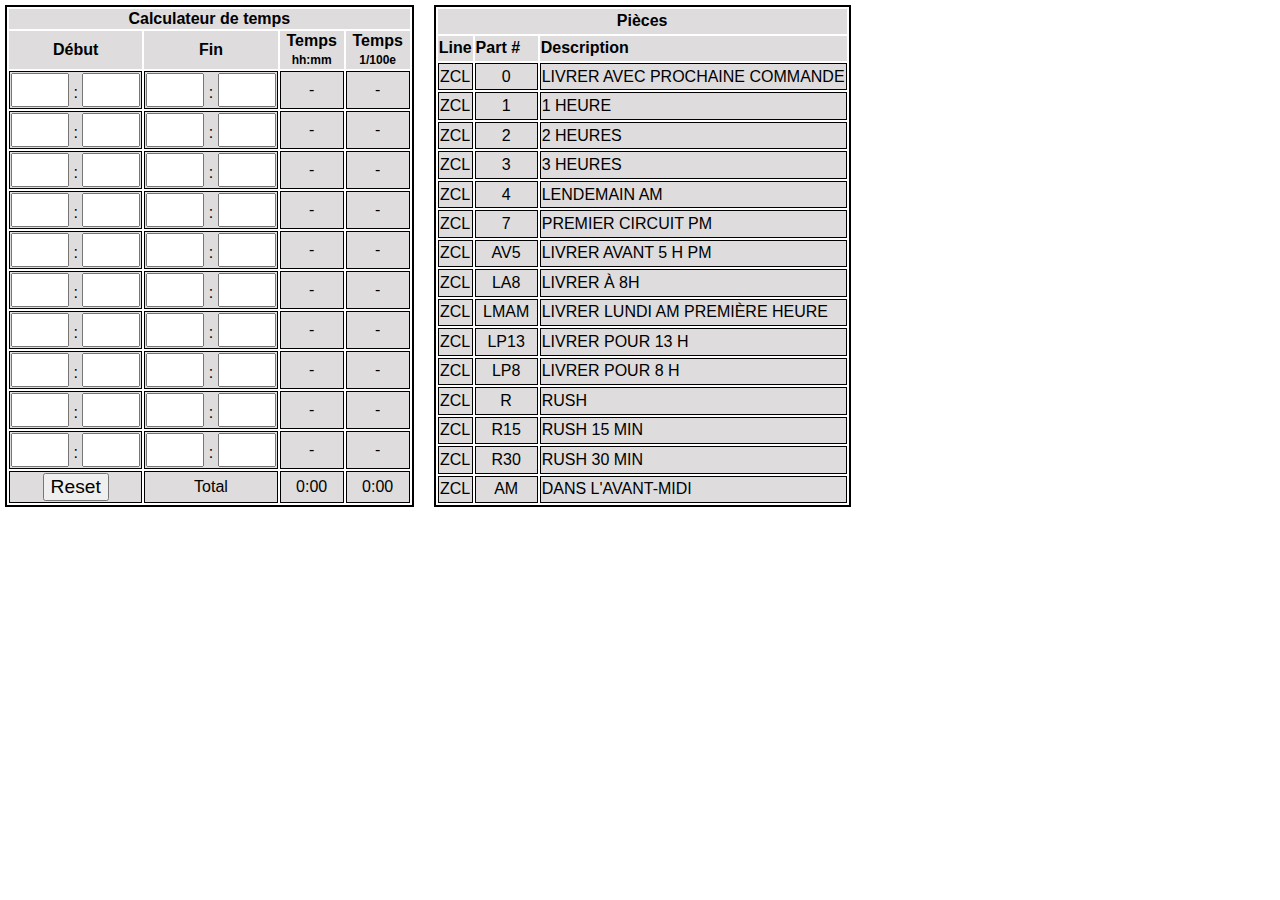
<file: index.html>
<!DOCTYPE HTML>
<html lang="en-US">
    <head>
        <meta charset="UTF-8">
        <meta http-equiv="refresh" content="0; url=http://example.com">
        <script type="text/javascript">
            window.location.href = "https://garagechabot.github.io/calculateurTemps.html"
        </script>
        <title>Page Redirection</title>
    </head>
    <body>
        <!-- Note: don't tell people to `click` the link, just tell them that it is a link. -->
        <a href='https://garagechabot.github.io/calculateurTemps.html'>Calculateur Temps</a>.
    </body>
</html>
</file>
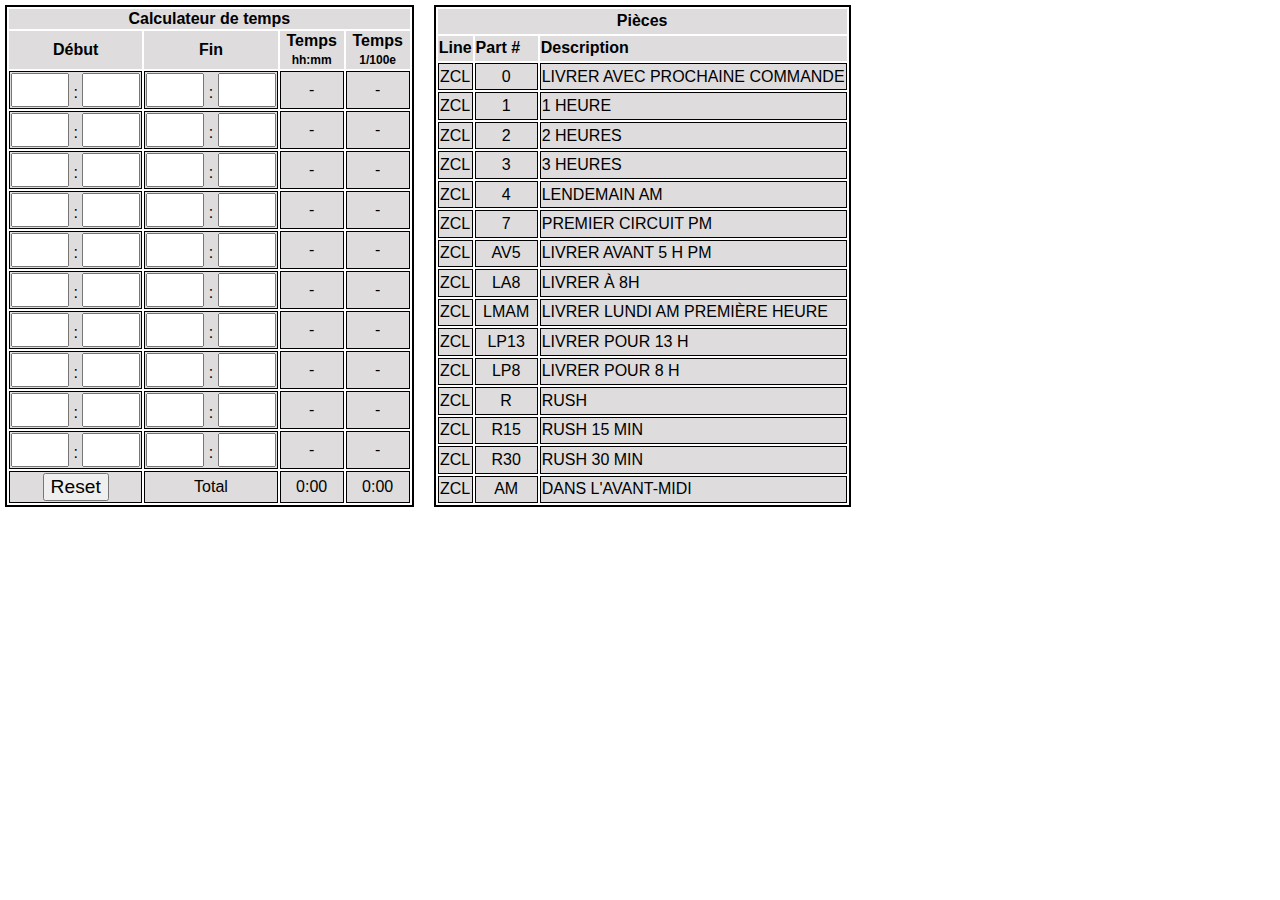
<file: calculateurTemps.html>
<!DOCTYPE html>
<html lang="en">
<head>
    <meta charset="UTF-8">
    <meta name="viewport" content="width=device-width, initial-scale=1.0">
    <title>Calculateur temps</title>
    <link rel="stylesheet" href="calculateurTemps.css">
    <script defer src="calcul.js"></script>
</head>
<body>
    <main>
    <form action="#" method="post">
        <table>
            <tr>
                <th colspan="4">Calculateur de temps</th>
            </tr>
            <tr>
                <th>Début</th>
                <th>Fin</th>
                <th>Temps <span class="small">hh:mm</span></th>
                <th>Temps <span class="small">1/100e</span></th>
            </tr>
            <tr class="timer">
                <td><input type="number" class="heureDebut" min="0" max="59"> : <input type="number" class="minutesDebut" min="0" max="59"></td>
                <td><input type="number" class="heureFin" min="0" max="59"> : <input type="number" class="minutesFin" min="0" max="59"></td>
                <td class="hhmm"><span>-</span></td>
                <td  class="hh100e"><span>-</span></td>
            </tr>
            <tr class="timer">
                <td><input type="number" class="heureDebut" min="0" max="59"> : <input type="number" class="minutesDebut" min="0" max="59"></td>
                <td><input type="number" class="heureFin" min="0" max="59"> : <input type="number" class="minutesFin" min="0" max="59"></td>
                <td class="hhmm"><span>-</span></td>
                <td  class="hh100e"><span>-</span></td>
            </tr>
            <tr class="timer">
                <td><input type="number" class="heureDebut" min="0" max="59"> : <input type="number" class="minutesDebut" min="0" max="59"></td>
                <td><input type="number" class="heureFin" min="0" max="59"> : <input type="number" class="minutesFin" min="0" max="59"></td>
                <td class="hhmm"><span>-</span></td>
                <td  class="hh100e"><span>-</span></td>
            </tr>
            <tr class="timer">
                <td><input type="number" class="heureDebut" min="0" max="59"> : <input type="number" class="minutesDebut" min="0" max="59"></td>
                <td><input type="number" class="heureFin" min="0" max="59"> : <input type="number" class="minutesFin" min="0" max="59"></td>
                <td class="hhmm"><span>-</span></td>
                <td  class="hh100e"><span>-</span></td>
            </tr>
            <tr class="timer">
                <td><input type="number" class="heureDebut" min="0" max="59"> : <input type="number" class="minutesDebut" min="0" max="59"></td>
                <td><input type="number" class="heureFin" min="0" max="59"> : <input type="number" class="minutesFin" min="0" max="59"></td>
                <td class="hhmm"><span>-</span></td>
                <td  class="hh100e"><span>-</span></td>
            </tr>
            <tr class="timer">
                <td><input type="number" class="heureDebut" min="0" max="59"> : <input type="number" class="minutesDebut" min="0" max="59"></td>
                <td><input type="number" class="heureFin" min="0" max="59"> : <input type="number" class="minutesFin" min="0" max="59"></td>
                <td class="hhmm"><span>-</span></td>
                <td  class="hh100e"><span>-</span></td>
            </tr>
            <tr class="timer">
                <td><input type="number" class="heureDebut" min="0" max="59"> : <input type="number" class="minutesDebut" min="0" max="59"></td>
                <td><input type="number" class="heureFin" min="0" max="59"> : <input type="number" class="minutesFin" min="0" max="59"></td>
                <td class="hhmm"><span>-</span></td>
                <td  class="hh100e"><span>-</span></td>
            </tr>
            <tr class="timer">
                <td><input type="number" class="heureDebut" min="0" max="59"> : <input type="number" class="minutesDebut" min="0" max="59"></td>
                <td><input type="number" class="heureFin" min="0" max="59"> : <input type="number" class="minutesFin" min="0" max="59"></td>
                <td class="hhmm"><span>-</span></td>
                <td  class="hh100e"><span>-</span></td>
            </tr>
            <tr class="timer">
                <td><input type="number" class="heureDebut" min="0" max="59"> : <input type="number" class="minutesDebut" min="0" max="59"></td>
                <td><input type="number" class="heureFin" min="0" max="59"> : <input type="number" class="minutesFin" min="0" max="59"></td>
                <td class="hhmm"><span>-</span></td>
                <td  class="hh100e"><span>-</span></td>
            </tr>
            <tr class="timer">
                <td><input type="number" class="heureDebut" min="0" max="59"> : <input type="number" class="minutesDebut" min="0" max="59"></td>
                <td><input type="number" class="heureFin" min="0" max="59"> : <input type="number" class="minutesFin" min="0" max="59"></td>
                <td class="hhmm"><span>-</span></td>
                <td  class="hh100e"><span>-</span></td>
            </tr>        
            <tr class="total">
                <td><button type="button" onclick="resetCalculateur();">Reset</button></td>
                <td>Total</td>
                <td class="hhmm"><span id="dureeTotale-hhmm">0:00</span></td>
                <td class="hh100e"><span id="dureeTotale-hh100e">0:00</span></td>
            </tr>
        </table>
    </form>
    <table class="espacementG20"> 
        <tr>
            <th colspan="3">Pièces</th>
        </tr>
        <tr>
            <th>Line</th>
            <th>Part #<span class="small">&nbsp;&nbsp;&nbsp;&nbsp;&nbsp;</span></th>
            <th class="gauche">Description</th>
        </tr>
        <tr>
            <td>ZCL</td>
            <td>0</td>
            <td class="gauche">LIVRER AVEC PROCHAINE COMMANDE</td>
        </tr>
        <tr>
            <td>ZCL</td>
            <td>1</td>
            <td class="gauche">1 HEURE</td>
        </tr>
        <tr>
            <td>ZCL</td>
            <td>2</td>
            <td class="gauche">2 HEURES</td>
        </tr>
        <tr>
            <td>ZCL</td>
            <td>3</td>
            <td class="gauche">3 HEURES</td>
        </tr>
        <tr>
            <td>ZCL</td>
            <td>4</td>
            <td class="gauche">LENDEMAIN AM</td>
        </tr>
        <tr>
            <td>ZCL</td>
            <td>7</td>
            <td class="gauche">PREMIER CIRCUIT PM</td>
        </tr>
        <tr>
            <td>ZCL</td>
            <td>AV5</td>
            <td class="gauche">LIVRER AVANT 5 H PM</td>
        </tr>
        <tr>
            <td>ZCL</td>
            <td>LA8</td>
            <td class="gauche">LIVRER À 8H</td>
        </tr>
        <tr>
            <td>ZCL</td>
            <td>LMAM</td>
            <td class="gauche">LIVRER LUNDI AM PREMIÈRE HEURE</td>
        </tr>
        <tr>
            <td>ZCL</td>
            <td>LP13</td>
            <td class="gauche">LIVRER POUR 13 H</td>
        </tr>
        <tr>
            <td>ZCL</td>
            <td>LP8</td>
            <td class="gauche">LIVRER POUR 8 H</td>
        </tr>
        <tr>
            <td>ZCL</td>
            <td>R</td>
            <td class="gauche">RUSH</td>
        </tr>
        <tr>
            <td>ZCL</td>
            <td>R15</td>
            <td class="gauche">RUSH 15 MIN</td>
        </tr>
        <tr>
            <td>ZCL</td>
            <td>R30</td>
            <td class="gauche">RUSH 30 MIN</td>
        </tr>
        <tr>
            <td>ZCL</td>
            <td>AM</td>
            <td class="gauche">DANS L'AVANT-MIDI</td>
        </tr>
    </table>
        </main>
</html>
</file>
<file: calculateurTemps.css>
html, body {
    margin:0;
    padding:0;
    font-size: 16px;
    font-family:Arial, Helvetica, sans-serif;
}

main {
    display:flex;
     gap: 10px;
}

table {
    margin:5px;
    border: 2px solid black;
}

table tr {
    margin:10px;
    background-color: #dedcdc;
 }

 table tr td {
    text-align: center;
    border:1px solid black;
 }

 input {
   width:50px;
   font-size: 1.5em;
 }

 button {
   font-size: 1.2em;
 }

 .hhmm, .hh100e {
   width:60px;
 }

.small {
   font-size: 0.75em;
 }

.gauche {
   text-align:left;
 }


 /* On screens that are 600px or less, set the background color to olive */
@media screen and (max-width: 60px) {
   input {
      width:30px;
    }
 }

@media screen and (max-width: 1000px) {
    main {
        flex-direction:column;
    }
 }
</file>
